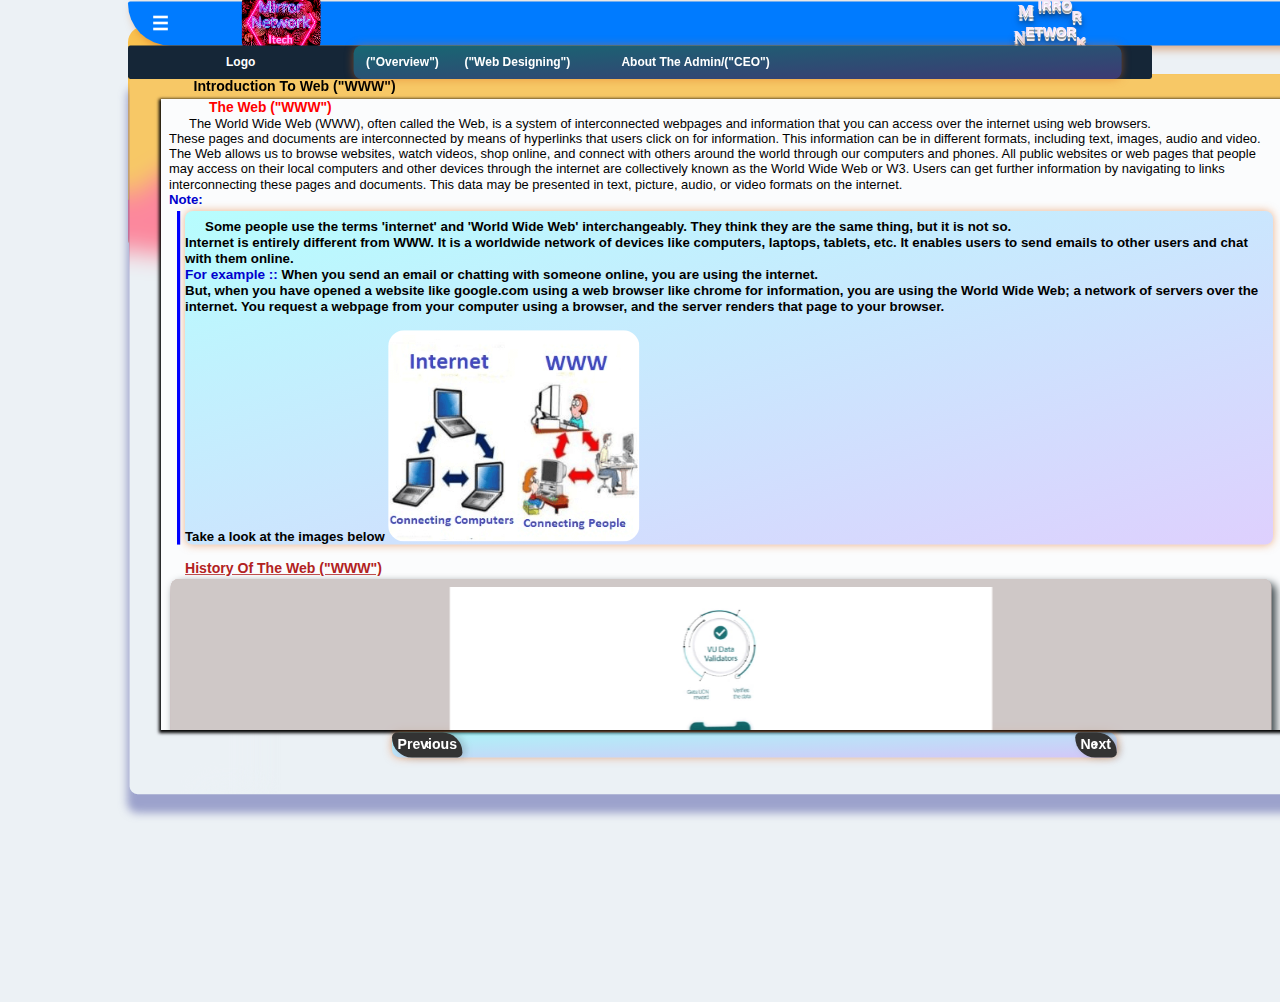
<file: Webdev5.html>
<!DOCTYPE html>
<html>

<head>
  <meta charset="UTF-8">
  <meta name="viewport" content="width=device-width, initial-scale=1">
  <title>"Mirror Network Itech" Join with us the world most favorite Web Development platforms.</title>
  
  <style>
    @import url("https://fonts.googleapis.com/css?family=Open+Sans:400,400i,700");

*{
  
  margin:0;
  outline:none;
  text-decoration:none;
  list-style:none;
  font-family: 'Mulish', sans-serif;
  
}

body{
  display:flex;
  padding-top: 0;
  justify-content:center;
  background:#ecf1f5;
  transform:scale(0.8) translateY(-50px);
    width: 100vw;
  overflow-x: hidden; /* Prevent horizontal scrolling */
  max-width: 100%;
  padding-left: 0;
  padding-right: 0;
  margin: 0;
}

.notification {
  position: fixed;
  width: 125%;
  height: 55px;
  background: #007bff;
  padding: 0;
  margin-top: 11px;
  color: #fff;
  text-align: center;
  border-radius: 10px;
  box-shadow: 0px 5px 10px rgba(0, 0, 0, 0.2);
  transition: top 0.3s ease;
  z-index: 999; /* Ensure the notification appears above other content */
  backdrop-filter: blur(15px);
  border-radius: 10px 00px 200px 200px;
  box-shadow: 5px 5px 10px rgba(202, 100, 25, 0.5);
}
.mirror{
  width: 16%;
  margin-right: 55%;
  border-radius: 20px;
  padding: 0;
}
#profile {
 display: flex;
 align-items: center;
 margin-left: auto;
 flex-shrink: 0;
 }

 .logoname {  
   margin-top: 28px;
   position: absolute;  
   top: 0;
   right: 28%;
   line-height: 20px;
   transform: translate(50%,-50%);  
   text-transform: uppercase;  
   font-family: verdana;  
   font-size:128%;  
   font-weight: bolder;  
   color:#f5e4f5;  
   text-shadow: 1px 1px 1px white,  
     1px 2px 1px white,  
     1px 3px 1px #919191, 
     1px 4px 1px #919191,  
     1px 5px 1px white,  
     1px 6px 1px white,  
   1px 7px 2px rgba(16,16,16,0.4),  
   1px 8px 5px rgba(16,16,16,0.2),  
   1px 9px 9px rgba(16,16,16,0.2),  
   1px 10px 10px rgba(16,16,16,0.4); 
   animation: blinking 1s infinite;
   
 }
 @keyframes blinking {
  0% {
    color: #00ffff;
  }
  50% {
    color: #ff00ff;
  }
  100% {
    color: #ffff00;
  }
}
/* Make each area overflow horizontally and*/
/*have the ability to have other items*/
/*scrolled into view*/
.scrollerr {
  white-space: nowrap;
  overflow-x: auto;
  -webkit-overflow-scrolling: touch;
  -ms-overflow-style: -ms-autohiding-scrollbar; }
/* container*/
.containerrr{
  position: relative;
  top: 66px;
  padding: 0;
  margin: 0;
  z-index: 999;
}
/* Example two required styles --------------- */
.example-two-header {
  .logo {
    width: 22%; }
  nav {
    width: 75%;
    
    } }


/* Shared styles --------------- */
header {
  background: #152637;
}

/*Examples*/
.example-two-header {
  border-radius: 3px; }



/*Logo*/
.logo {
  text-align: center; /*only effective in example 2/3*/
  font-weight: 700;
  color: #727c87;
  border-right: 1px solid rgba(#727c87, .4);
  padding: 12px 24px 13px; }

/*Nav items*/
.navv-item {
  padding: 12px 16px 13px;

  &:not(:last-child) {
    border-right: 1px solid rgba(#727c87, .2); } }

/*Setup/misc styles --------------- */
* { 
  box-sizing: border-box; }


/*Remove the inline-block extra space*/
header,
nav { 
  font-size: 0; }

/*Requires font size to be reset for these elements*/
.logo,
.navv-item {
  font-size: 15px; 
  font-weight: bolder;
  color: white;
}

.logo,
.navv-item,
.vertical-align-middle {
  display: inline-block;
  vertical-align: middle;
  
}


/* Demo purposes only, proceed with caution on Windows*/
.scroll::-webkit-scrollbar {
  display: none; }
 
/* drop-down navigation bar*/
   .dd {
      position: relative;
      display: inline-block;
      z-index: 99999;
      
    }
    .dd-btn {
      padding:0;
      margin-left: 30px;
      text-align: center;
      border: none;
      width: 5px;
      color: #f8f9f9;
      text-decoration: none;
    }
    .dd-content {
      position: absolute;
      width: 300px;
      margin-top: 50px;
      margin-left: 5px;
      box-shadow: 0 18px 36px rgba(0,0,0,0.30), 0 14px 11px rgba(0,0,0,0.22);
      height: 0px;
      transition: height 1s;
      overflow: hidden;
      border-radius: 25px;
    }
    .dd:hover > .dd-content {
      height: 400px;
    }
    .dd-content > a {
      display: block;
      padding: 10px;
      text-decoration: none;
      color: white;
      font-weight: bolder;
      font-size: 108%;
    }
    h4{
      font-size: 110%;
      font-weight: bolder;
      color: firebrick;
      text-decoration: underline;
      margin-top:2px;
      text-indent: 20px;
    }
    b{
      font-size: 100%;
      font-weight: bold;
      
    }
    .mainhead{
      font-size: 108%; 
      color: red; 
      font-weight:bolder; 
      padding: 0;
    }
    p{
      font-size: 101%;
      text-indent: 25px;
    }
    li{
      font-size: 101%;
    }
    .eg{
      font-size: 102%;
      color: mediumblue;
    }
    .pp{
      
    }
    
       /*style for cover contents*/
           #services {
  width: 100%;
  margin-left: auto;
  margin-right: auto;
  padding: 200px 100px;
  display: flex;
  flex-direction: column;
  align-items: center;
  text-align: center;
  background-color: #30257D;
}

.title {
  text-transform: uppercase;
  color: #1f67db;
  letter-spacing: 1px;
  font-size: 45px;
  margin-top: 100px;
}

.cards {
  display: flex;
  align-items: center;
  justify-content: center;
  padding: 50px 0;
  gap: 30px;
}
.card {
  position: relative;
  display: flex;
  margin: 2px;
  flex-direction: column;
  align-items: center;
  background-color: #c7adab;
  box-shadow: 5px 5px 10px #3D474B;
  border-radius: 10px;
  padding: 10px;
  overflow-y: hidden;
  height: 200px;
}


  
fieldset{display: block;
      background: white;
  margin-left: 2px;
  margin-right: 2px;
  margin-top: 10px;
  padding-top: .4em;
  padding-bottom: 0.325em;
  padding-left: 0.2em;
  padding-right: 0.2em;
  border-radius: 5px 30px 80px 5px;
  border: 1px groove (internal value);
  
}
  .bas{
  width: 98%;
  
  box-shadow: 2px 5px 2px 0 rgba(105, 120, 139, 0.6), 02px 6px 18px 0 rgba(100, 23, 20, 0.5);
  justify-content: center;
  justify-items: center;
  padding-left: 3.5px;
  border-radius: 20px 70px 60px 20px;
  z-index: 10;
  animation: zindex 5s infinite;
}

.bgcard {
  height: 100%;
  background-color: lightgray;
  z-index: 100000;
  top: 0;
  bottom: 0;
  right: 0;
  left: 0;
  opacity: .7;
  position: absolute;
  transition: 0.5s;
}

.card:hover {
  transform: scale(1.0);
  height: 450px;
  border: 1px solid black;
  z-index: 9999;
  overflow-y: auto;
}
.html{
  color: #ED6915;
}
.html{
  transition-duration: 3s;
    z-index: 10000000;
}
.card:hover .html {
  position: static;
  transform: scale(.75);
  z-index: 999;
}
.card:hover .bgcard {
  opacity: 0;
} 
    
    /* style for the unordered list elements*/
    .ulstyle{
      padding-top: 5px;
      padding-left: 12px;
    }
    li::before{
      content: "€->";
      color: dodgerblue;
      font-size: 110%;
      font-weight: bolder;
      padding-right: 3px;
    }
    
    /* vertical line*/
    .reply-container {
	position: relative;
	margin-bottom: 20px;
	margin-left: 10px;
	margin-top: 5px;
	
}

.vertical-line {
	position: absolute;
	top: 0;
	left: 0;
	width: 4px;
	height: 100%;
	background-color: blue;
}

.reply-text {
  font-size: 103%;
  font-weight: bold;
	margin-left: 10px;
	padding-top: 10px;
	background: linear-gradient(to bottom right, rgba(25, 255, 255, 0.3), rgba(155, 105, 255, 0.3));
  backdrop-filter: blur(0.5);
  border-radius: 10px;
  box-shadow: 0px 0px 10px rgba(225, 105, 25, 0.5);
}

.reply-text::before {
	content: "";
	position: absolute;
	top: 10px;
	left: -10px;
	width: 0;
	height: 0;
	border-top: 10px solid transparent;
	border-bottom: 10px solid transparent;
	
}
/* next and previous button*/
.button-container {
	position: relative;
	display: flex;
	width:58%;
	margin-right: auto;
	margin-left: auto;
	justify-content: space-between;
	align-items: center;
	z-index: 4;
	background: linear-gradient(to bottom right, rgba(25, 255, 255, 0.3), rgba(155, 105, 255, 0.3));
  backdrop-filter: blur(0.5);
  border-radius: 10px;
  box-shadow: 0px 0px 10px rgba(225, 105, 25, 0.5);
}

.prev-button, .next-button {
  
	position: relative;
	display: inline-block;
	padding: 5px 7px;
	background-color: #333;
	color: #fff;
	font-weight: bolder;
	font-size: 110%;
	border-radius: 30px  120px;
	box-shadow: 4px 0 10px rgba(0, 0, 0, 0.2);
	cursor: pointer;
}

.prev-button::before, .next-button::before {
	content: "";
	position: absolute;
	top: 0;
	left: 0;
	width: 100%;
	height: 100%;
	background-image: linear-gradient(to bottom, #333, #555);
	transform: scaleY(0);
	transform-origin: center;
	transition: transform 0.3s ease-in-out;
}

.prev-button:hover::before, .next-button:hover::before {
	transform: scaleY(1);
}

.prev-button::after, .next-button::after {
	content: "";
	position: absolute;
	font-weight: bolder;
	top: 50%;
	left: 50%;
	transform: translate(-50%, -50%);
}

.prev-button::after {
	content: "‹";
}

.next-button::after {
	content: "›";
}

.prev-button {
	margin-right: 50px;
}

.next-button {
	margin-left: 20px;
}
.cardTop{
  
  width:100%;
  height:284px;
  background: #FAC24F;
  border-radius: 20px;
  display:flex;
  overflow:hidden;
  align-items:flex-end;
  margin: 0;
  padding: 0;
  
}


.timeline{
  
  width:122%;
  height:100vh;
  background: #ECF1F524;
  mix-blend-mode: normal;
backdrop-filter: blur(15px);
  
  overflow:hidden;
margin-left: 2px;

position:absolute;
  top:102px;
 
box-shadow: 0px 20px 10px 3px rgba(95, 102, 173, 0.566816);
border-radius: 10px;
  padding: 0;
  
  .box{
    
    height:87.5%;
    background:#fbfcfd;
    width: 95%; /* Adjust as needed */
  margin: 20px auto; /* Center the box horizontally */
  margin-top:5px;
  margin-bottom:4px;
    overflow-y: auto;
    box-shadow:0 2px 4px 2px;
    z-index:20;
    
    .container{
      
      width:93%;
     
      
      }

    }
  }
}


  </style>
</head>

<body>
<div class="main" style="width: 125%">
         <div class="notification" id="profile" >
             <div class="dd">
   <a href="javascript:void(0);" class="dd-btn"  style="color: white; font-weight: bolder; font-size: 150%">&#9776;</a>
    <div class="dd-content" style="z-index:99">
      <a href="Webdev2.html" style="z-index: 80; background: linear-gradient(to bottom right, rgba(21, 55, 55, 1), rgba(21, 54, 55, 0.4)); border-radius: 8px; "> Overview</a>
      
      <a href="Webdev3.html" style="z-index: 90; background: linear-gradient(to bottom right, rgba(21, 55, 55, .5), rgba(21, 54, 55, 1)); border-radius: 8px;">Introduction To Web Design</a>
            <a href="Webdev4.html" style="z-index: 90; background: linear-gradient(to bottom right, rgba(21, 55, 55, .5), rgba(21, 54, 55, 1)); border-radius: 8px;">Introduction To The Internet</a>
      
      <a href="Webdev5.html" style="z-index: 100; background: linear-gradient(to bottom right, rgba(21, 55, 55, .5), rgba(21, 54, 55, 1)); border-radius: 8px;"> Introduction To WWW</a>
      <a href="JS2.html" style="z-index: 100; background: linear-gradient(to bottom right, rgba(21, 55, 55, .5), rgba(21, 54, 55, 1)); border-radius: 8px;"> </a>
      <a href="JS3.html" style="z-index: 100; background: linear-gradient(to bottom right, rgba(21, 55, 55, .5), rgba(21, 54, 55, 1)); border-radius: 8px; font-size: 85%"> </a>
       <a href="JS4.html" style="z-index: 100; background: linear-gradient(to bottom right, rgba(21, 55, 55, .5), rgba(21, 54, 55, 1)); border-radius: 8px;"> </a>
      
    </div>
  </div>
       	<h1 class="logoname" id="logoname">M <sup> irro</sup><sub>R</sub>  <br>   N<sup>etwor</sup><sub>K</sub></h1><br>
        	<sup><img src="logo.jpg" alt="mirror.jpg" class="mirror"></sup>
</div> 

<div class="containerrr example-two" >
  <header class="example-two-header">
    <span class="logo">Logo</span>
    <nav class="vertical-align-middle scrollerr" style="
  background: linear-gradient(to bottom right, rgba(25, 255, 255, 0.3), rgba(155, 105, 255, 0.3));
  backdrop-filter: blur(0.5);
  border-radius: 10px;
  box-shadow: 0px 0px 10px rgba(225, 105, 25, 0.5);">
<span class="navv-item"><a href="Webdev2.html" style="color: white; font-weight: bolder">("Overview")</a></span>
     
      <span class="navv-item"><a href="Webdev3.html" style="color: white; font-weight: bolder">("Web Designing")</a></span>
      <span class="navv-item"><a href="" style="color: white; font-weight: bolder"></a></span>
       <span class="navv-item"><a href="admin.html" style="color: white; font-weight: bolder">About The Admin/("CEO")</a></span>
        
      </a></span>
    </nav>
  </header>
</div>


  <div class="cardTop">
    
    <svg width="480px" height="219" viewBox="0 0 480px 219" fill="none" xmlns="http://www.w3.org/2000/svg">
<path fill-rule="evenodd" clip-rule="evenodd" d="M-38.5 196C-38.5 196 34 91 133.5 91C233 91 427 159 532.5 30C638 -99 518 236 518 236L-49 246.5L-38.5 196Z" fill="#FF768E"/>
</svg>
    

  </div>
  
  
    <div class="timeline">
      
   <h1 style="font-size: 110%; font-weight: bolder; padding: 0; margin-bottom: 0; margin-top: 5px; margin-left: 80px; margin-right: 0; ">Introduction To Web ("WWW") </h1>
      
      <div class="box">
        
        <div class="container" style="margin-left: 10px">
          <h3 class="mainhead" style="text-indent: 50px">The Web ("WWW")</h3>
          <p class="p">
            The World Wide Web (WWW), often called the Web, is a system of interconnected webpages and information that you can access over the internet using web browsers.
            <br>
            These pages and documents are interconnected by means of hyperlinks that users click on for information.
            This information can be in different formats, including text, images, audio and video. <br>
            The Web allows us to browse websites, watch videos, shop online, and connect with others around the world through our computers and phones.

All public websites or web pages that people may access on their local computers and other devices through the internet are collectively known as the World Wide Web or W3.
Users can get further information by navigating to links interconnecting these pages and documents. This data may be presented in text, picture, audio, or video formats on the internet. <br />
<b class="eg">Note:</b>
<div class="reply-container">

	<div class="reply-text"> 	<div class="vertical-line"></div>
	<p class="p">
	Some people use the terms <b>'internet'</b> and <b>'World Wide Web'</b> interchangeably. 
	They think they are the same thing, but it is not so. <br>
	Internet is entirely different from WWW. 
	It is a worldwide network of devices like computers, laptops, tablets, etc. 
	It enables users to send emails to other users and chat with them online.  <br>
	<b class="eg">For example ::</b>
	When you send an email or chatting with someone online, you are using the internet. <br>
But, when you have opened a website like google.com using a web browser like chrome for information, you are using the World Wide Web; a network of servers over the internet.
You request a webpage from your computer using a browser, and the server renders that page to your browser. 
</p>
<br>
<b>
  Take a look at the images below
</b>
<img src="Webdev5web2.png" alt="web2.png" style="border-radius: 20px">
	</div>
</div>

          </p>
      <h4><b>History Of The Web ("WWW")</b></h4>  
       <div class="card">
        <div class="bgcard"></div>
    <img src="pro7.gif" alt="pro7.gif" class="html" style="width: 50%">
    <div>
      <div class="bas">
       <fieldset>
        <legend><h3 style="font-size: 105%; color: red;">Where the Web was born</h3>
        </legend>  
          <p class="p">
           Tim Berners-Lee, a British scientist, invented the World Wide Web (WWW) in 1989, while working at CERN. <br />
           The Web was originally conceived and developed to meet the demand for automated information-sharing between scientists in universities and institutes around the world. 
           <p class="p">
           CERN is not an isolated laboratory, but rather the focal point for an extensive community that includes more than 17 000 scientists from over 100 countries..<br>
           Although they typically spend some time on the CERN site, the scientists usually work at universities and national laboratories in their home countries.
           Reliable communication tools are therefore essential.
           <br>
           The basic idea of the WWW was to merge the evolving technologies of computers, data networks and hypertext into a powerful and easy to use global information system.
           </p>
          </p>
        
        </fieldset>
        </div>
        <div class="bas">
        <fieldset>
           <legend><h3 style="font-size: 105%; color: red;">How the Web began</h3>
        </legend>  
          <p class="p">
            Tim Berners-Lee wrote the first proposal for the World Wide Web in March 1989 and his second proposal in May 1990.
            Together with Belgian systems engineer Robert Cailliau, this was formalised as a management proposal in November 1990. <br>
            This outlined the principal concepts and it defined important terms behind the Web. 
            The document described a "hypertext project" called "WorldWideWeb" in which a "web" of "hypertext documents" could be viewed by “browsers”.
            <p class="p">
              By the end of 1990, Tim Berners-Lee had the first Web server and browser up and running at CERN, demonstrating his ideas.
              He developed the code for his Web server on a NeXT computer.
              To prevent it being accidentally switched off, the computer had a hand-written label in red ink: "<b style="color: red">This machine is a server. DO NOT POWER IT DOWN!! </b>" 
              
            </p>
            <p class="p">
              <a href="http://info.cern.ch/">info.cern.ch</a>
              was the address of the world's first website and Web server, running on a NeXT computer at CERN. <br>
              The first Web page address was
              <a href="http://info.cern.ch/hypertext/WWW/TheProject.html">http://info.cern.ch/hypertext/WWW/TheProject.html</a>
              This page contained links to information about the WWW project itself, 
              including a description of hypertext, technical details for creating a Web server, and links to other Web servers as they became available.
            </p>
           <img src="Webdev5webin.jpg" alt="" style="width: 99%">
           <p class="p">
             The WWW design allowed easy access to existing information and an early web page linked to information useful to CERN scientists <br>
             <b class="eg">E.g ::</b>
             (the CERN phone book and guides for using CERN’s central computers). <br>
             A search facility relied on keywords - there were no search engines in the early years.
           </p>
           <p class="p">
             Berners-Lee’s original Web browser running on NeXT computers showed his vision and had many of the features of current Web browsers.
             In addition, it included the ability to modify pages from directly inside the browser – the first Web editing capability.
             This screenshot shows the  <a href="http://info.cern.ch/NextBrowser1.html" style="text-decoration: underline; color: mediumblue">browser running on a NeXT computer in 1993</a>
           </p>
         
          </p>
            <b style="font-size: 120%; font-weight: bolder;">The Web extends ::::::::</b>
           <p class="p">
            Only a few users had access to a NeXT computer platform on which the first browser ran, but development soon started on a simpler, ‘line-mode’ browser, which could run on any system. 
            It was written by Nicola Pellow during her student work placement at CERN. 
            <p class="p">
              In 1991, Berners-Lee released his WWW software. It included the ‘line-mode’ browser, Web server software and a library for developers.
              In March 1991, the software became available to colleagues using CERN computers.
              A few months later, in August 1991, he announced the WWW software on Internet newsgroups and interest in the project spread around the world.
            </p>
           </p>
             <b style="font-size: 120%; font-weight: bolder;">The Web Going global ::::::::</b>
           <p class="p">
             Thanks to the efforts of Paul Kunz and Louise Addis, the first Web server in the US came online in December 1991, once again in a particle physics laboratory: the Stanford Linear Accelerator Center (SLAC) in California. <br>
             At this stage, there were essentially only two kinds of browser.
             One was the original development version, which was sophisticated but available only on NeXT machines. <br>
             The other was the ‘line-mode’ browser, which was easy to install and run on any platform but limited in power and user-friendliness. <br>
             It was clear that the small team at CERN could not do all the work needed to develop the system further, so Berners-Lee launched a plea via the internet for other developers to join in. <br>
             Several individuals wrote browsers, mostly for the X-Window System. 
             Notable among these were MIDAS by Tony Johnson from SLAC, Viola by Pei Wei from technical publisher O'Reilly Books, and Erwise by Finnish students from Helsinki University of Technology.
             <p class="p">
               Early in 1993, the National Center for Supercomputing Applications (NCSA) at the University of Illinois released a first version of its Mosaic browser. <br>
               This software ran in the X Window System environment, popular in the research community, and offered friendly window-based interaction.
               Shortly afterwards the NCSA released versions also for the PC and Macintosh environments. <br>
               The existence of reliable user-friendly browsers on these popular computers had an immediate impact on the spread of the WWW. <br> 
               The European Commission approved its first web project (WISE) at the end of the same year, with CERN as one of the partners. <br>
               On 30 April 1993, CERN made the source code of WorldWideWeb available on a royalty-free basis, making it free software. <br>
               By late 1993 there were over 500 known web servers, and the WWW accounted for 1% of internet traffic, which seemed a lot in those days (the rest was remote access, e-mail and file transfer). <br>
               1994 was the “Year of the Web”.
               Initiated by Robert Cailliau, the First International World Wide Web conference was held at CERN in May.
               It was attended by 380 users and developers, and was hailed as the “Woodstock of the Web”.
               
             </p>
             <p class="p">
               As 1994 progressed, stories about the Web hit the media.
               A second conference, attended by 1300 people, was held in the US in October, organised by the NCSA and the newly-formed International WWW Conference Committee (IW3C2). <br>
               By the end of 1994, the Web had 10 000 servers - 2000 of which were commercial - and 10 million users.
               Traffic was equivalent to shipping the entire collected works of Shakespeare every second.  <br>
               The technology was continually extended to cater for new needs. Security and tools for e-commerce were the most important features soon to be added.
             </p>
           </p>
           <b style="font-size: 120%; font-weight: bolder;">The Web Becoming Open Standards::::::::</b>
           <p class="p">
             An essential point was that the web should remain an open standard for all to use and that no-one should lock it up into a proprietary system. <br>
             In this spirit, CERN submitted a proposal to the Commission of the European Union under the ESPRIT programme: “WebCore”. 
             The goal of the project was to form an international consortium, in collaboration with the US Massachusetts Institute of Technology (MIT). <br>
             In 1994, Berners-Lee left CERN to join MIT and founded the International World Wide Web Consortium (W3C).
             Meanwhile, with approval of the LHC project clearly in sight, CERN decided that further web development was an activity beyond the laboratory’s primary mission.
             A new European partner for W3C was needed.
             <p class="p">
               The European Commission turned to the French National Institute for Research in Computer Science and Controls (INRIA), to take over CERN's role. <br>
               In April 1995, INRIA became the first European W3C host, followed by Keio University of Japan (Shonan Fujisawa Campus) in Asia in 1996. <br>
               In 2003, ERCIM (European Research Consortium in Informatics and Mathematics) took over the role of European W3C Host from INRIA.  <br />
               In 2013, W3C announced Beihang University as the fourth Host. In September 2018, there were more than 400 member organisations from around the world.
             </p>
           </p>
        </fieldset>
        </div>
    </div>
       </div>
       <br>
       <h4>How The Web Works</h4>
       <div class="card">
        <div class="bgcard"></div>
    <img src="pro7.gif" alt="pro7.gif" class="html" style="width: 50%">
    <div>
      <p class="p">
        How the web works provides a simplified view of what happens when you view a webpage in a web browser on your computer or phone.
      </p>
      <div class="bas">
       <fieldset>
        <legend><h3 style="font-size: 105%; color: red;">Clients and servers</h3>
        </legend>  
        Computers connected to the internet are called clients and servers. A simplified diagram of how they interact might look like this:
        <img src="Webdev5simple-client-server.png" alt="simple-client-server" style="width: 95%">
        <br>
        <br>
        <b style="font-size: 110%; font-weight: bolder">Clients ::</b>
        <p  style=" font-size: 102%; text-indent: 55px">
          Are the typical web user's internet-connected devices (for example, your computer connected to your Wi-Fi, or your phone connected to your mobile network) and
          web-accessing software available on those devices (usually a web browser like Firefox or Chrome).
          <br>
          So whenever you access a website, your device is the client, and the web server hosting the website is the server. <br>
          From a software perspective, your web browser is the client software and the program that responds to requests on the web server (Apache, IIS, etc.), is the server software. <br>
          Similarly, when you check your email, you connect to a mail server. Your device is a client of the mail server, and your email program or webmail interface is the client software.
        </p>
          <b style="font-size: 110%; font-weight: bolder">Servers :: ::</b>
          <p class="p">
            are computers that store webpages, sites, or apps.
            When a client device wants to access a webpage, a copy of the webpage is downloaded from the server onto the client machine to be displayed in the user's web browser. 
            
            
          </p>
          <p class="p" style="margin-bottom: 10px">
            The client and server we've described above don't tell the whole story. There are many other parts involved, and we'll describe them below. <br>
            For now, let's imagine that the web is a road. On one end of the road is the client, which is like your house. On the other end of the road is the server, which is a shop you want to buy something from.
          </p>
          <b style="font-size: 115%; font-weight: bolder"> In addition to the client and the server, we also need to say hello to.   ::::</b>
          <ul class="ulstyle">
            <li>
              <b class="phase">Your internet connection ::</b> 
              Allows you to send and receive data on the web. It's basically like the street between your house and the shop.
            </li>
            <li><b class="phase">TCP/IP ::</b> Transmission Control Protocol and Internet Protocol are communication protocols that define how data should travel across the internet. <br>
            This is like the transport mechanisms that let you place an order, go to the shop, and buy your goods. In our example, this is like a car or a bike (or however else you might get around).
            </li>
            <li><b class="phase">DNS ::</b> 
            Domain Name System is like an address book for websites.
            When you type a web address in your browser, the browser looks at the DNS to find the website's IP address before it can retrieve the website. <br>
            The browser needs to find out which server the website lives on, so it can send HTTP messages to the right place (see below).
            This is like looking up the address of the shop so you can access it.</li>
            <li><b class="phase">HTTP ::</b>
            Hypertext Transfer Protocol is an application protocol that defines a language for clients and servers to speak to each other.
            This is like the language you use to order your goods.</li>
            <li><b class="phase">Component files ::</b>
            A website is made up of many different files, which are like the different parts of the goods you buy from the shop.
            <ol style="background: midnightblue; color: white; margin-left: 0; margin-right: 10px; border-radius: 20px">
              <li><b>Code files ::</b>
              Websites are built primarily from HTML, CSS, and JavaScript, though you'll meet other technologies a bit later.</li>
              <li><b>Assets ::</b> This is a collective name for all the other stuff that makes up a website, such as images, music, video, Word documents, and PDFs.</li>
            </ol>
            </li>
          </ul>
          
        </fieldset>
        </div>
        <div class="bas">
          <fieldset>
            <legend><h3 style="font-size: 105%; color: red;">So what happens, exactly?</h3>
        </legend> 
            <p class="p">
              When you type a web address into your browser (for our analogy that's like walking to the shop):
            </p>
            <ul class="ulstyle">
              <li>The browser goes to the DNS server, and finds the real address of the server that the website lives on (you find the address of the shop).</li>
              <li>The browser sends an HTTP request message to the server, asking it to send a copy of the website to the client (you go to the shop and order your goods). <br>
              This message, and all other data sent between the client and the server, is sent across your internet connection using TCP/IP.</li>
              <li>If the server approves the client's request, the server sends the client a "200 OK" message, which means "Of course you can look at that website!  <br>
              Here it is", and then starts sending the website's files to the browser as a series of small chunks called data packets (the shop gives you your goods, and you bring them back to your house).</li>
              <li>The browser assembles the small chunks into a complete web page and displays it to you (the goods arrive at your door — new shiny stuff, awesome!).</li>
            </ul>
          </fieldset>
          
        </div>
        <div class="bas">
          <fieldset>
             <legend><h3 style="font-size: 105%; color: red;">Order in which component files are parsed</h3></legend>
             <p class="p">
               When browsers send requests to servers for HTML files, those HTML files often contain &lt;link&gt;
               elements referencing external CSS stylesheets and &lt;script&gt; elements referencing external JavaScript scripts. 
             </p> 
             <br>
             <b style="font-style: 110%; font-weight: bolder">It's important to know the order in which those files are parsed by the browser as the browser loads the page:</b>
             <ul class="ulstyle">
               <li>
                 The browser parses the HTML file first, and that leads to the browser recognizing any &lt;link&gt;-element
                 references to external CSS stylesheets and any &lt;script&gt;-element references to scripts.
               </li>
               <li>As the browser parses the HTML, it sends requests back to the server for any CSS files it has found from &lt;link&gt; elements,
               and any JavaScript files it has found from &lt;script&gt; elements, and from those, then parses the CSS and JavaScript.</li>
               <li>The browser generates an in-memory DOM tree from the parsed HTML, generates an in-memory CSSOM structure from the parsed CSS, and compiles and executes the parsed JavaScript.</li>
               <li>As the browser builds the DOM tree and applies the styles from the CSSOM tree and executes the JavaScript, a visual representation of the page is painted to the screen, and the user sees the page content and can begin to interact with it.</li>
             </ul>
          </fieldset>
          
        </div>
        <div class="bas">
          <fieldset>
            <legend><h3 style="font-size: 105%; color: red;"> Let's Understand DNS Into details::</h3> </legend>
            <p class="p">
              Stands for "Domain Name System." Domain names serve as memorizable names for websites and other services on the Internet.
              However, computers access Internet devices by their IP addresses. <br>
              DNS translates domain names into IP addresses, allowing you to access an Internet location by its domain name.
              <p class="p">
                Thanks to DNS, you can visit a website by typing in the domain name rather than the IP address. <br>
                <b class="eg">For example ::</b> To visit the Google Website , you can simply type "google.com" in the address bar of your web browser rather than the IP address 
                (" <b style="background: lightblue">172.217.164.110</b>"), one thing here is some DNS servers may return different IP addresses based on your location. <br>
                It also simplifies email addresses, since DNS translates the domain name (following the "@" symbol) to the appropriate IP address.
              </p>
              <p class="p">
                To understand how DNS works, you can think of it like the contacts app on your smartphone. When you call a friend, you simply select his or her name from a list. <br>
                The phone does not actually call the person by name, it calls the person's phone number. DNS works the same way by associating a unique IP address with each domain name.
              </p>
              <p class="p">
                Unlike your address book, the DNS translation table is not stored in a single location. Instead, the data is stored on millions of servers around the world. <br>
                When a domain name is registered, it must be assigned at least two nameservers (which can be edited through the domain name registrar at any time). 
                The nameserver addresses point to a server that has a directory of domain names and their associated IP addresses. <br>
                When a computer accesses a website over the Internet, it locates the corresponding nameserver and gets the correct IP address for the website.
              </p>
              <p class="p">
                Since DNS translation creates additional overhead when connecting to websites, ISPs cache DNS records and host the data locally.
                Once the IP address of a domain name is cached, an ISP can automatically direct subsequent requests to the appropriate IP address.<br>
                This works great until an IP address changes, in which case the request may be sent to the wrong server or the server will not respond at all. 
                Therefore, DNS caches are updated regularly, usually somewhere between a few hours and a few days.
              </p>
            </p>
            
          </fieldset>
          
        </div>
    </div>
       </div>
  <br>
        <!--
          <div class="card">
        <div class="bgcard"></div>
    <img src="pro7.gif" alt="pro7.gif" class="html" style="width: 50%">
    <div>
       <fieldset>
        <legend><h3 style="font-size: 105%; color: red;"></h3>
        </legend>  
        <ul class="ulstyle">
         
        </ul>
        
        </fieldset>
    </div>
       </div>-->
        <!--<div class="reply-container">

	<div class="reply-text"> 	<div class="vertical-line"></div> Let's look at the difference between Low-level and High-level programming languages</div>
</div>-->

  </div>
          </div>
       
            <div class="button-container">
	<a href="Webdev4.html" class="prev-button">Previous</a>
	<a href="JSwait.html" class="next-button">Next</a>
</div>
          
          </div>
          </div>
          
</body>

</html>
</file>
